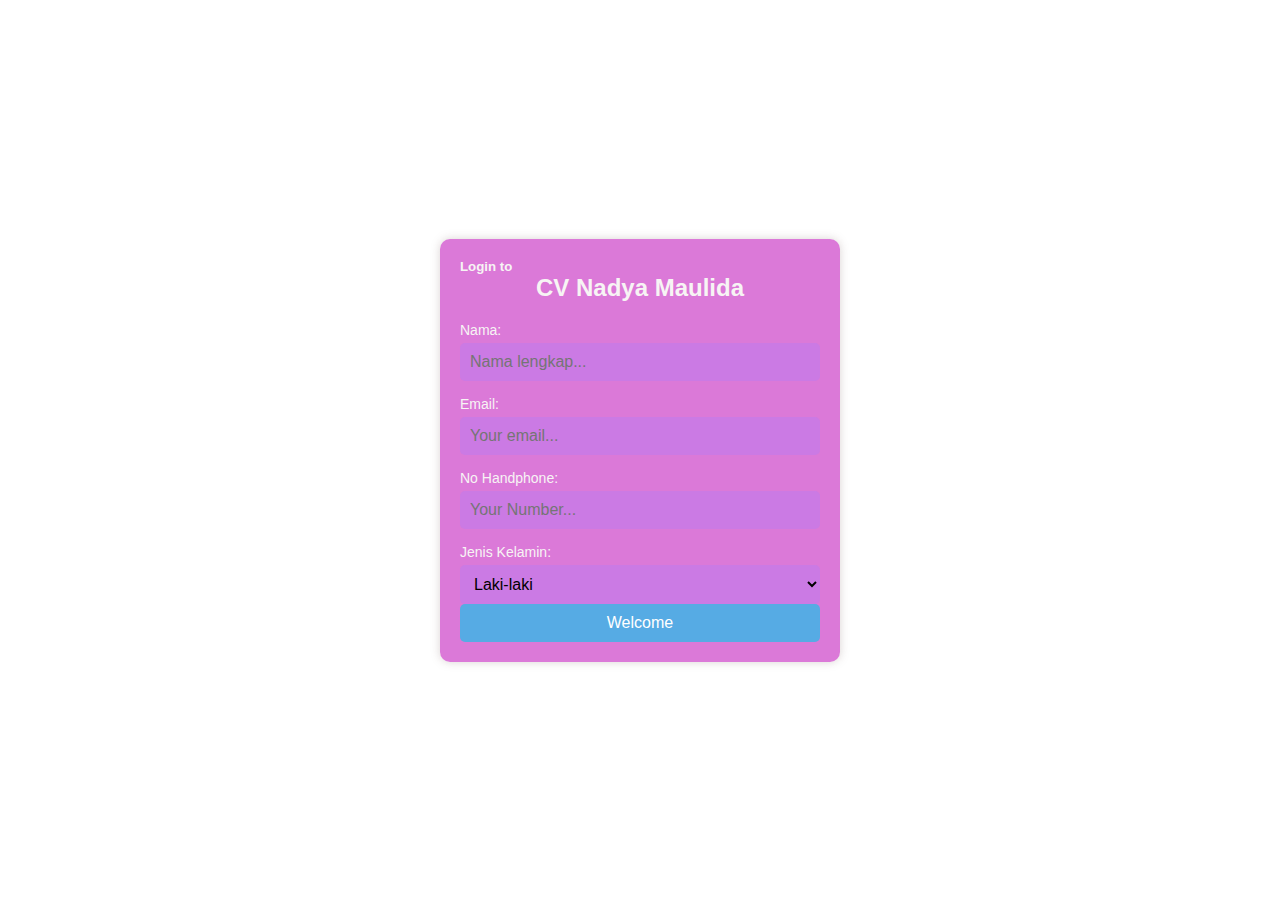
<file: CV HTML/FORM NADYA/formFINAL.html>
<!DOCTYPE html>
<html lang="id">
    <head>
        <meta charset="UTF-8">
        <meta name="viewport" content="width=device-width, initial-scale=1.0">    
    </head>
<body>
    <div class="container">
        <h5>Login to</h5>
        <h2>CV Nadya Maulida</h2>
        <form action="../CV NADYA/index.html" method="get">
            <div class="form-group">
                <label>Nama:</label>
                <input type="text" name="nama" placeholder="Nama lengkap..." required>
            </div>

            <div class="form-group">
                <label>Email:</label>
                <input type="text" name="Email" placeholder="Your email..." required>
            </div>
            <div class="form-group">
                <label>No Handphone:</label>
                <input type="text" name="No Handphone" placeholder="Your Number..." required>
            </div>
           <div>
                <label>Jenis Kelamin:</label>
                <select name="Jenis Kelamin">
                    <option value="Laki-laki">Laki-laki</option>
                    <option value="Perempuan">Perempuan</option> 
                </select>
           </div>

            <button type="Welcome" class="submit-btn">Welcome</button>
        </form>
    </div>
</body>
<head>
    <meta charset="UTF-8">
    <meta name="viewport" content="width=device-width, initial-scale=1.0">
    <title>Registrasi</title>
    <style>
        * {
            margin: 0;
            padding: 0;
            box-sizing: border-box;
            font-family: garamond, sans-serif;
        }

        body {
            background: url('https://wallpapers.com/images/hd/aesthetic-sailor-moon-z3l6gcdilcekf8wp.jpg') no-repeat center center/cover;
            display: flex;
            justify-content: center;
            align-items: center;
            height: 100vh;
        }

        .container {
            background: rgba(204, 64, 199, 0.7);
            padding: 20px;
            border-radius: 10px;
            width: 400px;
            color: rgb(247, 244, 244);
            box-shadow: 0px 0px 10px rgba(212, 204, 204, 0.853);
        }

        .container h2 {
            text-align: center;
            margin-bottom: 20px;
        }

        .form-group {
            margin-bottom: 15px;
        }

        label {
            display: block;
            font-size: 14px;
            margin-bottom: 5px;
        }

        input, select, textarea {
            width: 100%;
            padding: 10px;
            border: none;
            border-radius: 5px;
            font-size: 16px;
            outline: none;
        }

        input[type="text"], input[type="date"], input[type="number"], select, textarea {
            background: rgba(201, 122, 230, 0.9);
        }

        .radio-group label {
            display: inline;
            margin-right: 10px;
        }

        .submit-btn {
            width: 100%;
            padding: 10px;
            background: #56abe4;
            border: none;
            border-radius: 5px;
            color: white;
            font-size: 16px;
            cursor: pointer;
            transition: 0.3s;
        }

        .submit-btn:hover {
            background: #1b84b9;
        }
    </style>
</head>
</html>
</file>
